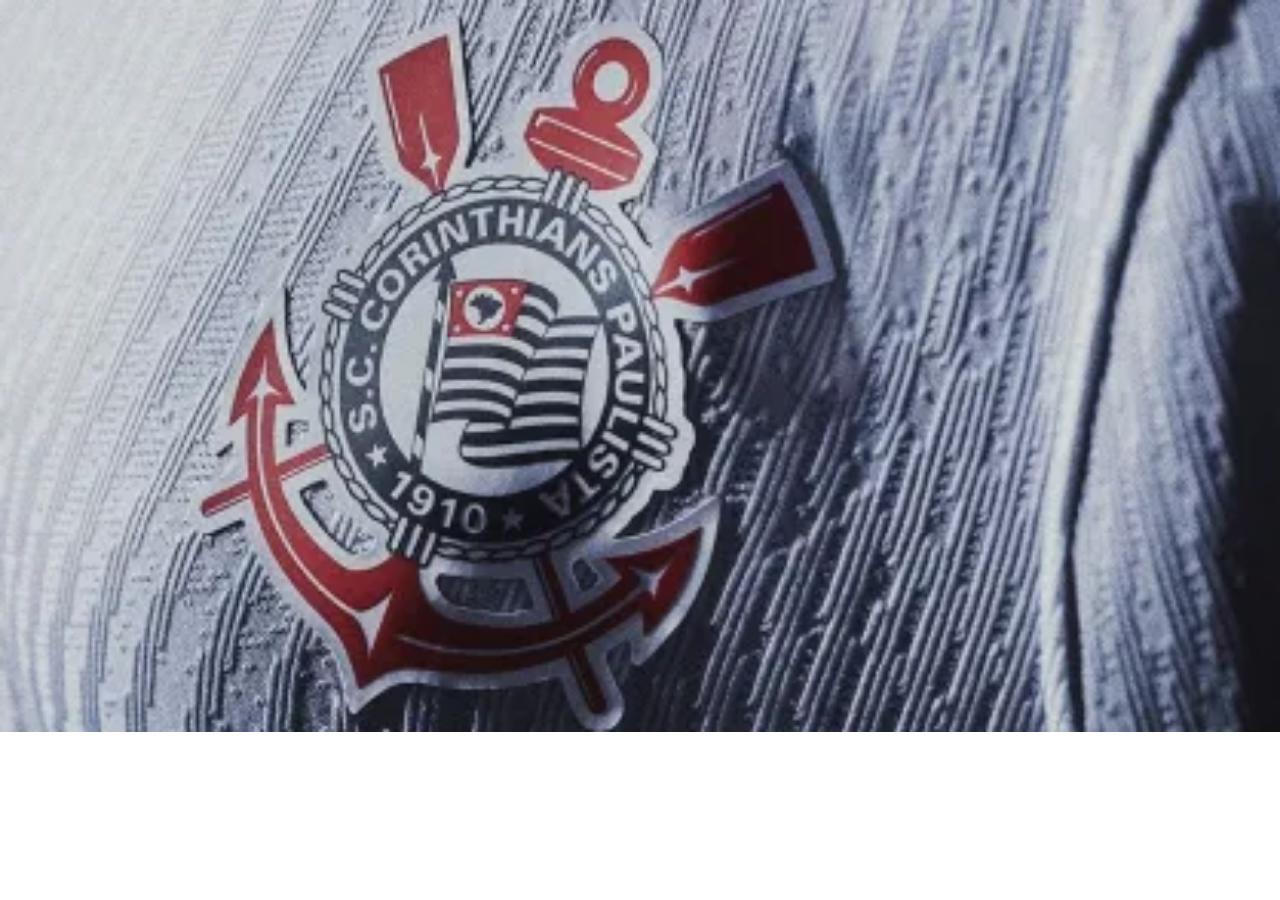
<file: carrossel 2/index.html>
<!DOCTYPE html>
<html lang="en">
<head>
    <meta charset="UTF-8">
    <meta name="viewport" content="width=device-width, initial-scale=1.0">
    <title>Carrossel</title>
    <link rel="stylesheet" href="style.css">
    <script src="script.js" defer></script>
</head>
<body>
    <div class="carousel-container"> <!-- Corrigido o nome da classe -->
        <div class="carousel-track" id="carroselTrack">
            <!-- Corrigido as tags de imagem -->
            <div class="carousel-item">
                <img src="img/1.png" alt="">
            </div>

            <div class="carousel-item">
                <img src="img/2.png" alt="">
            </div>

            <div class="carousel-item">
                <img src="img/4.png" alt="">
            </div>

            <div class="carousel-item">
                <img src="img/1.png" alt="">
            </div>
        </div>
    </div>
</body>
</html>
</file>
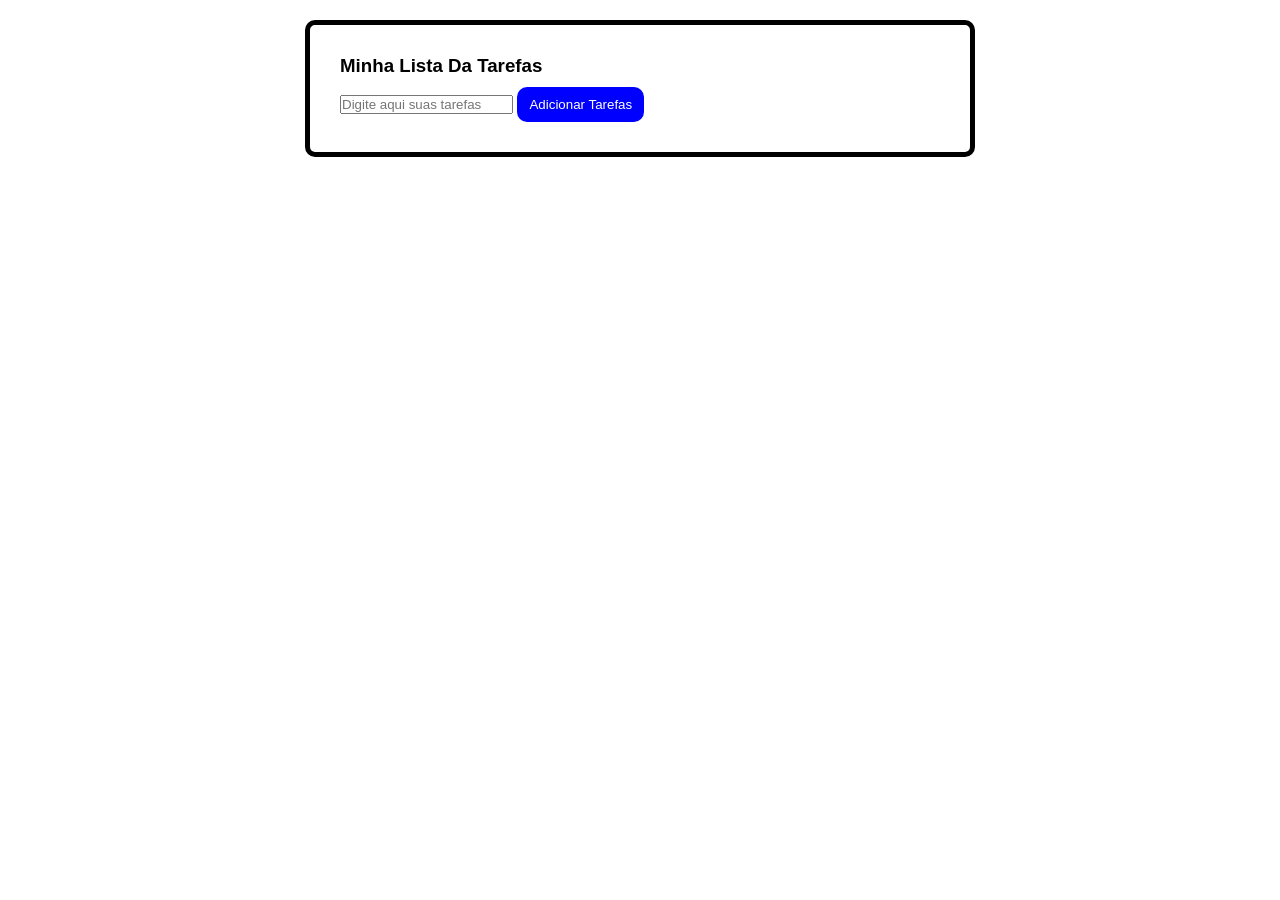
<file: quarta/index.html>
<!DOCTYPE html>
<html lang="en">
<head>
    <meta charset="UTF-8">
    <meta name="viewport" content="width=device-width, initial-scale=1.0">
    <title>Document</title>
    <link rel="stylesheet" href="styler.css">
    
</head>
<body>
    
    <div id="conteiner">
        <h3>Minha Lista Da Tarefas</h3>

        <input type="text" id="taskInput" placeholder="Digite aqui suas tarefas">

        <button id="addtask" onclick= "addtask()"> Adicionar Tarefas</button>
    
        <ul id="taskList"></ul>
    </div>
    
    <script src="script.js"></script>
   
</body>
</html>
</file>
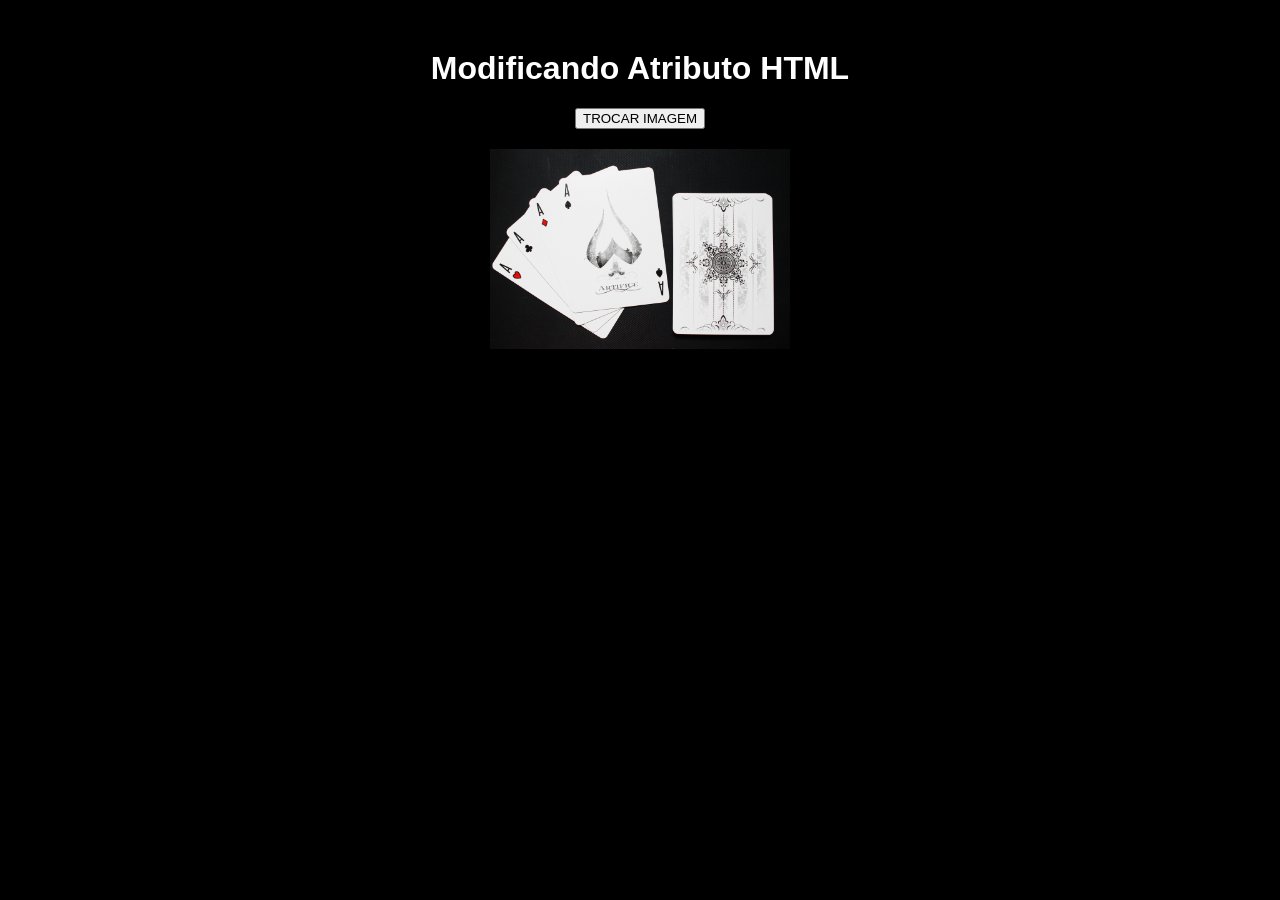
<file: segunda/index.html>
<!DOCTYPE html>
<html lang="en">
<head>
    <meta charset="UTF-8">
    <meta name="viewport" content="width=device-width, initial-scale=1.0">
    <title>Document</title>
    <link rel="stylesheet" href="style.css">
    <script src="script.js" defer></script>

</head>
<body>

    <h1>Modificando Atributo HTML</h1>

    <div>

        <button onclick = "changeImage()"> TROCAR IMAGEM </button>
        <img src="ace1.jpg" alt="imagem ace" id="myimage">
    </div>

</body>
</html>
</file>
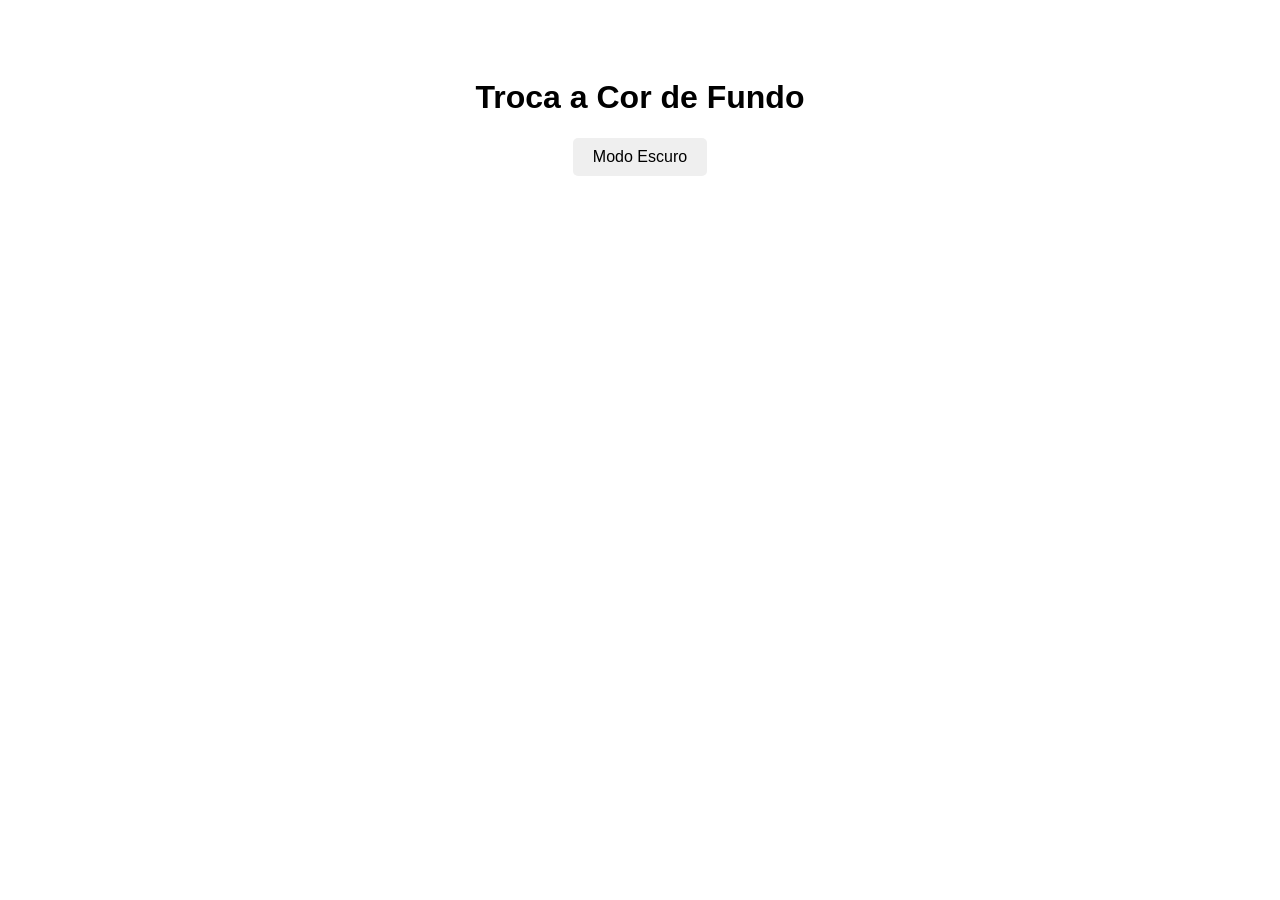
<file: SiteJS/Troca.html>
<!DOCTYPE html>
<html lang="en">
<head>
    <meta charset="UTF-8">
    <meta name="viewport" content="width=device-width, initial-scale=1.0">
    <title>Document</title>
    <link rel="stylesheet" href="troca.css">
    <script src="troca.js" defer></script>
    


</head>
<body>
    <h1>Troca a Cor de Fundo</h1>

    <button id="toggleButton" onclick="trocarCor()"> Modo Escuro</button>



   



</body>
</html>
</file>
<file: carrossel 2/style.css>
*{
    padding: 0;
    margin:  0;
}

.carousel-conteainer {
    overflow: hidden;
    width:100%;
    max-width: 900px;
    margin: auto;
}

.carousel-track {
    display: flex;
    transition: transform 0.5 ease;
}

.carousel-item{
    flex: 0 0 100%;
}

.carousel-item img{
    width: 100%;
    display: block;
}
</file>
<file: quarta/styler.css>
*{
    font-family: Arial, Helvetica, sans-serif;
    margin: 0;
    padding: 0;
}

#conteiner{
    margin: 20px auto;
    border: 5px black solid;
    max-width: 600px;
    padding: 30px;
    border-radius: 10px;
}

#taksList{
    list-style:none;
    padding:0;
}

#addtask{
    background-color: blue;
    margin-top: 10px;
    color: white;
    padding: 10px 12px;
    border-radius: 10px;
    cursor: pointer;
    border:none;
}

#addtask:hover{
    background-color: blue;
    transition: 0.8s;
}
</file>
<file: segunda/style.css>
body{
    font-family: Arial, Helvetica, sans-serif;
    text-align: center;
    margin-top:50px;
    background-color: black;
    color: white;
}

img{
    max-width: 300px;
    height: auto;
    display: block;
    margin: 20px auto;
}
</file>
<file: SiteJS/troca.css>
body {
    font-family: Arial, Helvetica, sans-serif;
    text-align: center;
    padding-top: 50px;
    transition: backgroud-color 0.5s, color 0.5s; /* Transição suave de cor de fundo de texto */
    background-color: white;
    color: black;
}

/* Estilo do botão */
#toggleButton {
     padding: 10px 20px;
     font-size: 16px;
     cursor: pointer;
     border: none;
     border-radius:5px;
     transition: background-color 0.5s;
}
</file>
